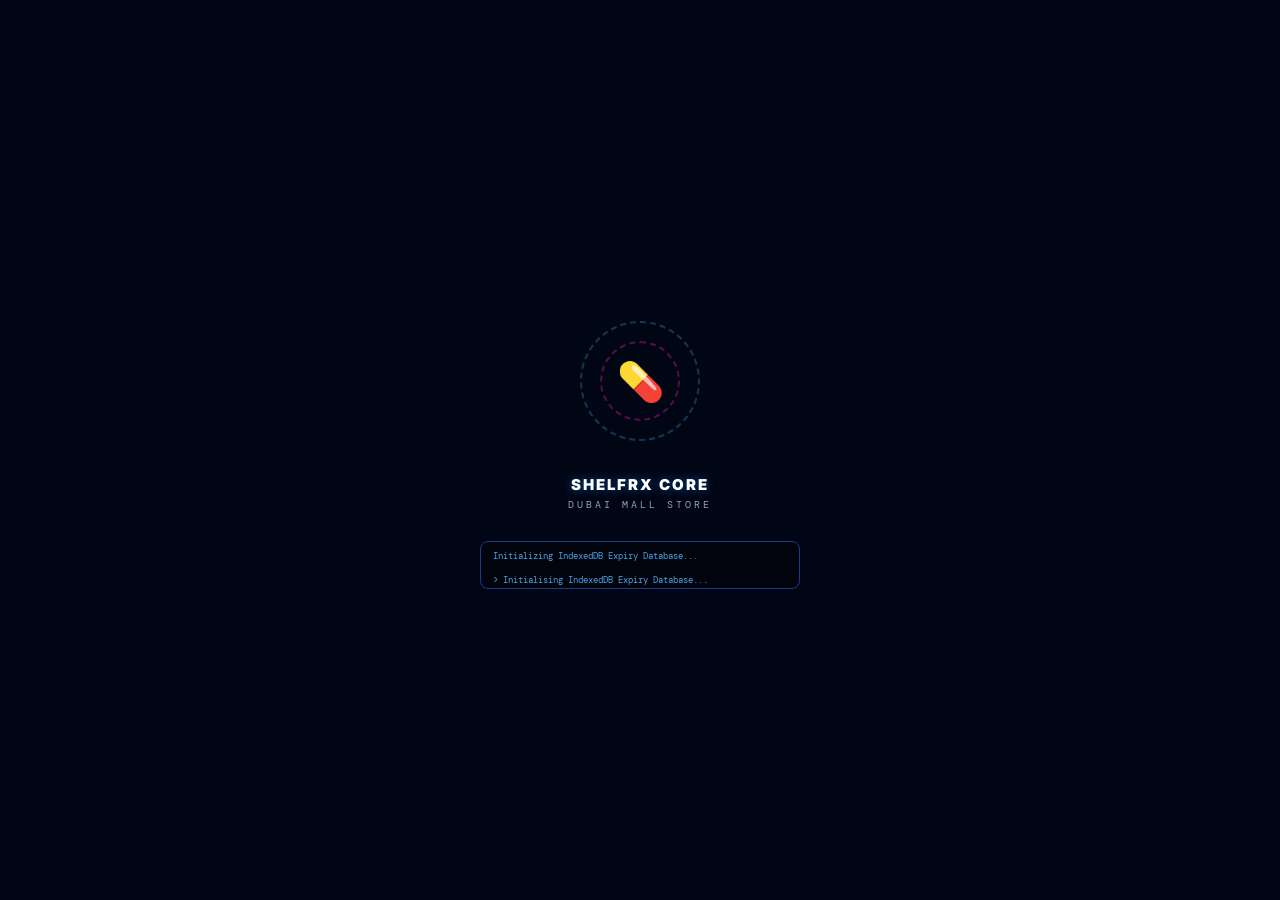
<file: index.html>
<!DOCTYPE html>
<html lang="en">
<head>
<meta charset="UTF-8">
<meta name="viewport" content="width=device-width,initial-scale=1,maximum-scale=1,user-scalable=no,viewport-fit=cover">
<title>ShelfRx Pro & MY Offline Tracker · DUBAI MALL STORE</title>
<meta name="apple-mobile-web-app-capable" content="yes">
<meta name="apple-mobile-web-app-status-bar-style" content="black-translucent">
<meta name="apple-mobile-web-app-title" content="DUBAI MALL STORE">
<meta name="theme-color" content="#00205B">
<style>
@import url('https://fonts.googleapis.com/css2?family=Inter:wght@400;500;600;700;800;900&family=DM+Mono:wght@400;500&display=swap');

:root {
  --my-navy: #00205B;
  --my-blue: #005EB8;
  --aura-pink: #D81B60;
  --aura-purple: #8E24AA;
  --bg: #020B1F;
  --bg2: #0A1633;
  --bg3: #112247;
  --card: #0D1E40;
  --card2: #162A52;
  --accent: #4BA3E3;
  --green: #22C55E;
  --red: #EF4444;
  --orange: #F59E0B;
  --purple: #A855F7;
  --text: #F1F5F9;
  --text2: #94A3B8;
  --text3: #64748B;
  --border: #1E3A8A;
  --wood: #C8933A;
  --wood-dark: #8B5E1A;
  --wood-light: #E8C07A;
  --shelf-bg: #F9F4EB;
  --safe-top: env(safe-area-inset-top, 20px);
  --safe-bottom: env(safe-area-inset-bottom, 18px);
}

* {
  box-sizing: border-box;
  margin: 0;
  padding: 0;
  -webkit-tap-highlight-color: transparent;
}

body {
  font-family: 'Inter', sans-serif;
  background: var(--bg);
  color: var(--text);
  min-height: 100vh;
  overflow-x: hidden;
  padding-bottom: calc(88px + var(--safe-bottom));
}

button, input, select, textarea {
  font-family: inherit;
}

/* CINEMATIC SPLASH LOADER */
#splashScreen {
  position: fixed;
  inset: 0;
  background: #010614;
  z-index: 1000;
  display: flex;
  flex-direction: column;
  align-items: center;
  justify-content: center;
  transition: opacity 0.5s ease, transform 0.5s ease;
}
#splashScreen.hide {
  opacity: 0;
  pointer-events: none;
  transform: scale(1.05);
}
.orbit-container {
  position: relative;
  width: 140px;
  height: 140px;
  display: flex;
  align-items: center;
  justify-content: center;
}
.orbit-ring {
  position: absolute;
  border: 2px dashed rgba(75, 163, 227, 0.3);
  border-radius: 50%;
  animation: rotateClockwise 8s linear infinite;
}
.ring-1 { width: 120px; height: 120px; }
.ring-2 { width: 80px; height: 80px; border-color: rgba(216, 27, 150, 0.4); animation-direction: reverse; }
.splash-pill {
  font-size: 38px;
  animation: pulseLogo 1.6s infinite ease-in-out;
  z-index: 10;
}
.splash-title {
  margin-top: 24px;
  font-size: 15px;
  font-weight: 900;
  letter-spacing: 2px;
  text-transform: uppercase;
  color: #fff;
  text-shadow: 0 0 10px rgba(0, 94, 184, 0.8);
}
.splash-author {
  font-size: 10px;
  color: var(--text2);
  margin-top: 4px;
  font-family: 'DM Mono', monospace;
  letter-spacing: 3px;
}
.splash-console {
  margin-top: 30px;
  width: 80%;
  max-width: 320px;
  height: 48px;
  background: rgba(0,0,0,0.4);
  border: 1px solid var(--border);
  border-radius: 8px;
  padding: 8px 12px;
  font-family: 'DM Mono', monospace;
  font-size: 9px;
  color: var(--accent);
  overflow-y: hidden;
  text-align: left;
}

@keyframes rotateClockwise {
  from { transform: rotate(0deg); }
  to { transform: rotate(360deg); }
}
@keyframes pulseLogo {
  0%, 100% { transform: scale(1); opacity: 0.9; }
  50% { transform: scale(1.12); opacity: 1; }
}

/* TOP BAR */
.topbar {
  position: sticky;
  top: 0;
  z-index: 200;
  padding: calc(var(--safe-top) + 12px) 18px 12px;
  background: rgba(2, 11, 31, 0.94);
  backdrop-filter: blur(18px);
  border-bottom: 1px solid var(--border);
  display: flex;
  justify-content: space-between;
  align-items: center;
}
.logo {
  font-size: 20px;
  font-weight: 900;
  letter-spacing: -0.3px;
}
.logo span {
  font-size: 11px;
  color: var(--accent);
  font-weight: 700;
}
.date {
  font-size: 11px;
  color: var(--text2);
  font-family: 'DM Mono', monospace;
  margin-top: 2px;
}
.topbar-right {
  display: flex;
  align-items: center;
  gap: 8px;
}
.badge-total-sku {
  background: linear-gradient(135deg, var(--my-blue), var(--accent));
  border: 1px solid rgba(255, 255, 255, 0.2);
  border-radius: 999px;
  padding: 6px 12px;
  font-size: 11px;
  font-weight: 900;
  color: #fff;
  cursor: pointer;
  display: flex;
  align-items: center;
  gap: 4px;
}

/* SCREENS */
.screen {
  display: none;
  animation: fadeSlide 0.22s ease-out;
}
.screen.active {
  display: block;
}
@keyframes fadeSlide {
  from { opacity: 0; transform: translateY(6px); }
  to { opacity: 1; transform: translateY(0); }
}

/* CORE WIDGETS & GRIDS */
.hero {
  background: linear-gradient(155deg, var(--my-navy), #00153B 58%, var(--bg));
  padding: 20px 18px;
  position: relative;
  overflow: hidden;
}
.hero-title {
  font-size: 32px;
  font-weight: 950;
  line-height: 1.05;
  letter-spacing: 0.5px;
  margin-top: 10px;
}
.hero-sub {
  font-size: 10px;
  letter-spacing: 1.5px;
  text-transform: uppercase;
  color: rgba(255, 255, 255, 0.55);
  margin-top: 6px;
}

/* HOURLY AGENDA ROW GRID */
.agenda-section-title {
  padding: 16px 18px 6px;
  font-size: 11px;
  font-weight: 950;
  text-transform: uppercase;
  letter-spacing: 1.5px;
  color: var(--text2);
}
.agenda-container {
  padding: 0 18px;
  margin-bottom: 16px;
}
.agenda-grid {
  display: grid;
  grid-template-columns: repeat(4, 1fr);
  gap: 6px;
}
.agenda-hour-btn {
  background: var(--card);
  border: 1.5px solid var(--border);
  border-radius: 12px;
  padding: 8px 4px;
  color: var(--text);
  font-size: 9px;
  font-weight: 800;
  text-align: center;
  cursor: pointer;
  transition: all 0.15s ease;
}
.agenda-hour-btn.logged {
  background: linear-gradient(135deg, rgba(75, 163, 227, 0.2), rgba(0, 94, 184, 0.4));
  border-color: var(--accent);
}
.agenda-hour-btn span {
  display: block;
  font-size: 11px;
  font-weight: 900;
  font-family: 'DM Mono', monospace;
  margin-bottom: 2px;
}

/* KPI CARD GRID */
.grid {
  display: grid;
  grid-template-columns: 1fr 1fr;
  gap: 11px;
  padding: 0 18px 16px;
}
.entry-card {
  background: var(--card);
  border: 1.5px solid var(--border);
  border-radius: 16px;
  padding: 12px;
  position: relative;
}
.entry-card label {
  font-size: 9px;
  font-weight: 950;
  letter-spacing: 1px;
  text-transform: uppercase;
  color: #fff;
  display: block;
  margin-bottom: 6px;
}
.entry-card input {
  width: 100%;
  background: rgba(255, 255, 255, 0.08);
  border: 1px solid rgba(255,255,255,0.12);
  border-radius: 10px;
  color: #fff;
  font-size: 18px;
  font-weight: 900;
  font-family: 'DM Mono', monospace;
  padding: 6px 8px;
  outline: none;
}
.calc-row2 {
  margin-top: 6px;
  display: flex;
  gap: 6px;
}
.eq-btn {
  border: none;
  background: rgba(255, 255, 255, 0.12);
  color: #fff;
  border-radius: 8px;
  font-size: 10px;
  font-weight: 950;
  padding: 5px 8px;
  cursor: pointer;
}
.calc-field {
  font-size: 10px;
  color: var(--accent);
  margin-top: 6px;
  font-family: 'DM Mono', monospace;
  font-weight: 700;
}
.calc-history-list {
  font-size: 8px;
  color: var(--text2);
  margin-top: 4px;
}

/* PLANNER (PLANNERRRR) STYLES */
.rack-tab-bar {
  background: var(--bg2);
  padding: 10px 18px;
  display: flex;
  gap: 6px;
  overflow-x: auto;
  border-bottom: 1px solid var(--border);
}
.rack-tab-bar::-webkit-scrollbar { display: none; }
.rtab {
  flex-shrink: 0;
  padding: 6px 14px;
  border-radius: 20px;
  border: 1.5px solid var(--border);
  background: var(--card);
  font-size: 10px;
  font-weight: 800;
  color: var(--text2);
  cursor: pointer;
}
.rtab.active {
  background: var(--my-blue);
  color: #fff;
  border-color: var(--accent);
}
.rtab.exp {
  border-color: var(--red);
  color: var(--red);
}

.rack-wrapper {
  padding: 14px 18px 40px;
}
.rack-header {
  display: flex;
  align-items: center;
  gap: 8px;
  margin-bottom: 12px;
}
.rack-chip {
  font-size: 9px;
  padding: 3px 8px;
  border-radius: 20px;
  font-weight: 800;
  background: var(--bg3);
  color: var(--accent);
}

.shelf-unit {
  background: var(--shelf-bg);
  border-radius: 8px;
  overflow: hidden;
  border: 2px solid #D4B896;
  margin-bottom: 16px;
  box-shadow: 0 4px 12px rgba(0, 0, 0, 0.3);
}
.shelf-unit.ne { border-color: var(--red); }
.shelf-unit.s-low { border-color: var(--orange); }
.shelf-unit.s-out { border-color: var(--red); }

.wood-top {
  height: 8px;
  background: linear-gradient(180deg, #E8C47A 0%, #C8933A 50%, #A0700A 100%);
  border-bottom: 1px solid #7A5000;
}

.shelf-face {
  display: flex;
  align-items: flex-end;
  min-height: 84px;
  padding: 6px;
  gap: 4px;
  background: linear-gradient(180deg, #FFF8EE 0%, #F5ECD6 70%, #E8DCC8 100%);
  overflow-x: auto;
}
.shelf-face::-webkit-scrollbar { height: 4px; }
.shelf-face::-webkit-scrollbar-thumb { background: rgba(0,0,0,0.15); border-radius: 2px; }

.prod-bottle {
  flex-shrink: 0;
  display: flex;
  flex-direction: column;
  align-items: center;
  position: relative;
  width: 44px;
}
.prod-bottle-img {
  width: 40px;
  height: 56px;
  border-radius: 4px;
  overflow: hidden;
  display: flex;
  align-items: center;
  justify-content: center;
  border: 1px solid rgba(0,0,0,0.12);
  box-shadow: 1px 1px 4px rgba(0,0,0,0.25);
  position: relative;
  background: #fff;
  cursor: pointer;
}
.prod-bottle-img.out { filter: grayscale(1); opacity: 0.35; }
.prod-bottle-img.ne-border { border: 2.5px solid var(--red); box-shadow: 0 0 6px rgba(220, 38, 38, 0.6); }

.pos-badge {
  position: absolute;
  top: 2px;
  left: 2px;
  background: var(--my-navy);
  color: #fff;
  font-size: 8px;
  font-weight: 800;
  width: 14px;
  height: 14px;
  border-radius: 50%;
  display: flex;
  align-items: center;
  justify-content: center;
  font-family: 'DM Mono', monospace;
}
.exp-dot {
  position: absolute;
  top: 2px;
  right: 2px;
  width: 8px;
  height: 8px;
  background: var(--red);
  border-radius: 50%;
  border: 1px solid #fff;
}

.prod-bottle-shadow {
  height: 4px;
  width: 38px;
  background: radial-gradient(ellipse at 50% 0%, rgba(0,0,0,0.25) 0%, transparent 100%);
  margin-bottom: 2px;
}
.prod-bottle-label {
  font-size: 7px;
  font-weight: 700;
  max-width: 42px;
  text-align: center;
  white-space: nowrap;
  overflow: hidden;
  text-overflow: ellipsis;
  color: #5a4020;
}
.prod-bottle-stock {
  font-size: 8px;
  font-family: 'DM Mono', monospace;
  font-weight: 800;
}
.sok { color: var(--green); }
.slow { color: var(--orange); }
.sout { color: var(--red); }

.wood-bottom {
  height: 10px;
  background: linear-gradient(180deg, #C8933A 0%, #8B5E1A 60%, #6B4010 100%);
  border-top: 1px solid rgba(255,255,255,0.2);
  box-shadow: 0 2px 5px rgba(0,0,0,0.4);
}

.shelf-hdr {
  display: flex;
  align-items: center;
  justify-content: space-between;
  padding: 6px 10px;
  background: rgba(255,255,255,0.9);
  border-bottom: 1px dashed rgba(0,0,0,0.12);
  cursor: pointer;
}
.shelf-code-badge {
  font-family: 'DM Mono', monospace;
  font-size: 11px;
  font-weight: 700;
  color: var(--my-navy);
  background: #EEF2FF;
  padding: 2px 6px;
  border-radius: 4px;
}
.shelf-type {
  font-size: 9px;
  color: var(--muted);
}
.shelf-hdr-right {
  display: flex;
  align-items: center;
  gap: 6px;
  margin-left: auto;
  color: #000;
}

.shelf-detail {
  display: none;
  background: var(--white);
  border-top: 1px solid var(--border);
  color: #000;
}
.shelf-detail.open { display: block; }
.shelf-photo-row {
  height: 64px;
  background: linear-gradient(135deg, #EEF2FF, #E0F7F7);
  display: flex;
  align-items: center;
  justify-content: center;
  position: relative;
  overflow: hidden;
  cursor: pointer;
}
.shelf-photo-row img { width: 100%; height: 100%; object-fit: cover; }
.ph-lbl {
  position: absolute; right: 8px; bottom: 6px;
  background: rgba(255,255,255,0.9);
  color: var(--my-navy); font-size: 9px; font-weight: 700;
  padding: 2px 6px; border-radius: 4px;
}

.shelf-prod-list { padding: 8px; background: #fff; }
.prod-row {
  display: flex;
  align-items: flex-start;
  gap: 8px;
  padding: 8px 0;
  border-bottom: 1px solid var(--border);
}
.prod-row:last-child { border-bottom: none; }
.prow-img {
  width: 40px; height: 40px; border-radius: 6px;
  background: #F0F2F8; display: flex; align-items: center; justify-content: center;
  border: 1px solid var(--border); overflow: hidden;
}
.prow-img img { width: 100%; height: 100%; object-fit: contain; }
.prow-body { flex: 1; min-width: 0; color: #000; }
.prow-name { font-size: 11px; font-weight: 700; line-height: 1.25; margin-bottom: 2px; }
.prow-bc { font-size: 8px; color: var(--muted); font-family: 'DM Mono', monospace; }
.prow-actions { display: flex; gap: 4px; margin-top: 4px; }
.ibtn {
  padding: 3px 6px; border-radius: 4px; background: #EEF2FF;
  border: none; cursor: pointer; color: var(--my-blue); font-size: 9px; font-weight: 700;
}
.prow-right { display: flex; flex-direction: column; align-items: flex-end; gap: 4px; }
.stock-ctrl { display: flex; align-items: center; gap: 4px; }
.sbtn {
  width: 22px; height: 22px; border-radius: 50%;
  background: #EEF2FF; border: 1px solid var(--border);
  font-size: 12px; cursor: pointer; display: flex; align-items: center; justify-content: center;
  color: #000;
}
.snum { font-family: 'DM Mono', monospace; font-size: 12px; font-weight: 700; min-width: 16px; text-align: center; }

/* TIME CLOCK (MY SHIFT) */
.shift-today-card {
  background: linear-gradient(135deg, var(--my-blue), #0D1E40);
  border: 1.5px solid var(--border);
  border-radius: 18px;
  padding: 16px;
  margin: 16px 18px;
}
.shift-time-tick {
  font-size: 28px;
  font-family: 'DM Mono', monospace;
  font-weight: 900;
  letter-spacing: 0.5px;
  color: #fff;
  margin: 6px 0;
}
.clock-btn-row {
  display: flex;
  gap: 8px;
  margin-top: 12px;
}
.clock-btn {
  flex: 1;
  border: none;
  border-radius: 10px;
  padding: 10px;
  font-size: 11px;
  font-weight: 900;
  cursor: pointer;
  color: #fff;
  text-transform: uppercase;
}
.clock-btn.in { background: var(--green); }
.clock-btn.out { background: var(--red); }
.clock-btn.break { background: var(--orange); }

.shift-log-table {
  margin: 12px 18px;
  background: var(--card);
  border: 1px solid var(--border);
  border-radius: 16px;
  overflow: hidden;
}
.shift-log-header {
  padding: 12px;
  background: var(--bg3);
  border-bottom: 1px solid var(--border);
  font-size: 11px;
  font-weight: 900;
  text-transform: uppercase;
}
.shift-log-row {
  display: flex;
  justify-content: space-between;
  padding: 10px 12px;
  border-bottom: 1px solid rgba(30, 58, 138, 0.4);
  font-size: 11px;
}
.shift-log-row:last-child { border-bottom: none; }
.shift-log-date { font-weight: 700; }
.shift-log-times { font-family: 'DM Mono', monospace; color: var(--text2); }
.shift-log-hrs { font-weight: 800; color: var(--accent); }

/* DATA LOGGER */
.telemetry-card {
  margin: 16px 18px;
  background: var(--card);
  border: 1.5px solid var(--border);
  border-radius: 16px;
  padding: 16px;
}
.telemetry-header {
  display: flex;
  justify-content: space-between;
  align-items: center;
  margin-bottom: 12px;
}
.fridge-temp-display {
  font-size: 38px;
  font-family: 'DM Mono', monospace;
  font-weight: 900;
  color: var(--green);
  text-align: center;
  margin: 14px 0;
}
.fridge-status-badge {
  display: inline-block;
  padding: 4px 10px;
  border-radius: 20px;
  font-size: 10px;
  font-weight: 900;
  background: rgba(34, 197, 94, 0.15);
  color: var(--green);
}

/* EXCEL-STYLE GS1 SCANNER */
.grid-workspace {
  width: 100%;
  overflow: auto;
  background: #fff;
  border: 1px solid #cbd5e1;
  border-radius: 12px;
  max-height: 48vh;
}
table.excel-sheet {
  width: 100%;
  border-collapse: collapse;
  table-layout: fixed;
  min-width: 900px;
  color: #334155;
}
table.excel-sheet th {
  background: #f8fafc;
  border-right: 1px solid #cbd5e1;
  border-bottom: 2px solid #cbd5e1;
  padding: 8px;
  font-weight: 800;
  color: #475569;
  text-align: left;
  font-size: 11px;
  position: sticky;
  top: 0;
  z-index: 10;
}
table.excel-sheet th.row-index-col {
  width: 40px;
  text-align: center;
  background: #e2e8f0;
}
table.excel-sheet td {
  border-right: 1px solid #cbd5e1;
  border-bottom: 1px solid #cbd5e1;
  padding: 6px 8px;
  white-space: nowrap;
  overflow: hidden;
  text-overflow: ellipsis;
  height: 32px;
  font-size: 12px;
}
table.excel-sheet td.row-index {
  background: #f8fafc;
  text-align: center;
  font-weight: 800;
  color: #64748b;
  border-right: 2px solid #cbd5e1;
}

/* LABELS & DIALOGS */
.bottom-nav {
  position: fixed;
  left: 0;
  right: 0;
  bottom: 0;
  background: rgba(2, 11, 31, 0.97);
  backdrop-filter: blur(18px);
  border-top: 1px solid var(--border);
  display: flex;
  padding: 8px 0 calc(8px + var(--safe-bottom));
  z-index: 150;
}
.nav {
  flex: 1;
  background: none;
  border: none;
  color: var(--text3);
  font-size: 9px;
  font-weight: 800;
  text-align: center;
  cursor: pointer;
}
.nav.active { color: var(--accent); }
.nav i {
  font-style: normal;
  font-size: 20px;
  display: block;
  margin-bottom: 2px;
}

/* INTERACTIVE DIALOG MODALS */
.mbk {
  display: none;
  position: fixed;
  inset: 0;
  background: rgba(0,0,0,0.52);
  z-index: 300;
  align-items: flex-end;
}
.mbk.open { display: flex; }
.modal {
  background: var(--white);
  border-radius: 16px 16px 0 0;
  width: 100%;
  max-height: 90vh;
  overflow-y: auto;
  padding: 16px;
  color: #000;
}
.modal h3 {
  font-size: 14px;
  font-weight: 900;
  margin-bottom: 12px;
}
.fl {
  font-size: 9px;
  font-weight: 700;
  color: var(--muted);
  text-transform: uppercase;
  margin-bottom: 4px;
  display: block;
}
.fi {
  width: 100%;
  padding: 8px 10px;
  border: 1.5px solid var(--border);
  border-radius: 8px;
  font-size: 12px;
  color: var(--ink);
  background: var(--white);
  outline: none;
  margin-bottom: 10px;
}

/* REAL-TIME PREVIEW TICKET (SHELF TALKER) */
.ticket-preview-box {
  border: 2px dashed var(--my-blue);
  background: #FFFBEB;
  border-radius: 10px;
  padding: 12px;
  margin: 10px 0;
  color: #000;
  text-align: left;
}
.ticket-promo-header {
  background: var(--red);
  color: #fff;
  font-size: 10px;
  font-weight: 900;
  text-align: center;
  padding: 2px;
  margin-bottom: 6px;
  text-transform: uppercase;
}
.ticket-title { font-size: 12px; font-weight: 800; margin-bottom: 4px; }
.ticket-price-row { display: flex; justify-content: space-between; align-items: flex-end; margin-top: 6px; }
.ticket-price { font-size: 20px; font-weight: 900; font-family: 'DM Mono', monospace; color: var(--my-navy); }
.ticket-barcode-mock { height: 16px; background: #000; margin-top: 6px; }

/* TOAST */
.toast {
  position: fixed;
  left: 50%;
  bottom: calc(100px + var(--safe-bottom));
  transform: translateX(-50%);
  background: rgba(13, 30, 64, 0.96);
  color: #fff;
  border: 1px solid var(--accent);
  border-radius: 10px;
  padding: 10px 18px;
  font-size: 11px;
  font-weight: 800;
  z-index: 500;
  box-shadow: 0 8px 24px rgba(0,0,0,0.5);
}

</style>
</head>
<body>

<!-- CINEMATIC LOADING WELCOME SPLASH -->
<div id="splashScreen">
  <div class="orbit-container">
    <div class="orbit-ring ring-1"></div>
    <div class="orbit-ring ring-2"></div>
    <div class="splash-pill">💊</div>
  </div>
  <div class="splash-title">ShelfRx Core</div>
  <div class="splash-author">DUBAI MALL STORE</div>
  <div class="splash-console" id="consoleLogs">
    Initializing IndexedDB Expiry Database...<br>
  </div>
</div>

<!-- TOP BAR -->
<div class="topbar">
  <div>
    <div class="logo">ShelfRx <span>Pro</span></div>
    <div class="date" id="dateText">DUBAI MALL STORE</div>
  </div>
  <div class="topbar-right">
    <div class="badge-total-sku" onclick="openStockAuditDashboard()">
      <span>📦</span> <span id="badgeSkuText">122 / 840</span>
    </div>
  </div>
</div>

<div class="toast" id="toast" style="display:none">Saved</div>

<!-- SCREEN 1: MENU / KPI TRACKS (FIRST OPENING SCREEN) -->
<section class="screen active" id="screen-menu">
  <div class="hero">
    <div class="hero-title">MY KPI Tracks</div>
    <div class="hero-sub">DUBAI MALL STORE · Daily Targets</div>
  </div>

  <div class="agenda-section-title">⏱️ Daily Hourly Agenda Buttons</div>
  <div class="agenda-container">
    <div class="agenda-grid" id="agendaGrid">
      <!-- 24 hourly buttons filled via JavaScript -->
    </div>
  </div>

  <div class="agenda-section-title">📊 Dynamic KPI Integrator</div>
  <div class="grid" id="kpiInputGrid">
    <!-- Calculator KPI input cards filled via JavaScript -->
  </div>
</section>

<!-- SCREEN 2: PLANNERRRR (RACK LEVEL MANAGEMENT) -->
<section class="screen" id="screen-planner">
  <div class="rack-tab-bar" id="rackTabs"></div>
  <div class="rack-wrapper" id="rackWrap"></div>
</section>

<!-- SCREEN 3: MY SHIFT & RTA -->
<section class="screen" id="screen-shift">
  <div class="shift-today-card">
    <div class="fl" style="color:rgba(255,255,255,0.7)">Today Shift ★ Vysakh</div>
    <div class="shift-time-tick" id="liveTimeClock">00:00:00</div>
    <div id="vysakhShiftStatus" style="font-size:12px; font-weight:700">Scheduled: 1-10 PM (DUBAI MALL STORE Roster)</div>
    <div class="clock-btn-row">
      <button class="clock-btn in" onclick="punchShift('In')">Clock In</button>
      <button class="clock-btn break" onclick="punchShift('Break')">Break</button>
      <button class="clock-btn out" onclick="punchShift('Out')">Clock Out</button>
    </div>
  </div>

  <div class="agenda-section-title">📅 Week-Round Punch Logs</div>
  <div class="shift-log-table" id="shiftPunchTable">
    <!-- Log rows filled dynamically -->
  </div>
</section>

<!-- SCREEN 4: DATA LOGGER & ORDER REPLENISHMENT -->
<section class="screen" id="screen-logger">
  <div class="telemetry-card">
    <div class="telemetry-header">
      <div class="fl">DATA LOGGER - Clinical fridge</div>
      <div class="fridge-status-badge">Safe range: 2.0°C - 8.0°C</div>
    </div>
    <div class="fridge-temp-display" id="fridgeTemp">4.2 °C</div>
    <div style="display:flex; gap:6px;">
      <button class="ibtn" style="flex:1; padding:8px;" onclick="simulateFridgeExcursion()">Trigger Spike Alert</button>
      <button class="ibtn" style="flex:1; padding:8px;" onclick="resetFridgeExcursion()">Reset Excursion</button>
    </div>
  </div>

  <div class="agenda-section-title">📝 Consolidated Weekly Orders</div>
  <div style="padding:0 18px 12px;">
    <div id="orderFormContainer" style="background:var(--card); border:1px solid var(--border); border-radius:16px; padding:12px;">
      <!-- Order items table filled dynamically -->
    </div>
    <button class="clock-btn in" style="width:100%; margin-top:12px; background:linear-gradient(135deg, var(--green), #107c41);" onclick="exportOrderCSV()">Export Order Spreadsheet (CSV)</button>
  </div>
</section>

<!-- SCREEN 5: GS1 OFFLINE EXCEL WORKSPACE -->
<section class="screen" id="screen-scan">
  <div style="padding:14px 18px 8px;">
    <div class="fl" style="color:var(--accent)">Offline Excel Ledger Workspace</div>
    <div style="display:flex; gap:6px; margin:8px 0;">
      <input class="fi" style="margin-bottom:0;" id="manualScanInput" placeholder="Enter manual GS1 string...">
      <button class="ibtn" style="padding:0 14px;" onclick="parseManualGS1()">Add Raw</button>
    </div>
    <div class="grid-workspace">
      <table class="excel-sheet">
        <thead>
          <tr>
            <th class="row-index-col">#</th>
            <th style="width:140px;">BARCODE</th>
            <th style="width:220px;">GS1 STRING</th>
            <th style="width:160px;">PRODUCT NAME</th>
            <th style="width:110px;">EXPIRY</th>
            <th style="width:90px;">BATCH</th>
            <th style="width:70px; text-align:right;">QTY</th>
          </tr>
        </thead>
        <tbody id="excelRows">
          <!-- Spreadsheet entries filled dynamically -->
        </tbody>
      </table>
    </div>
    <button class="clock-btn out" style="width:100%; margin-top:10px; background:var(--aura-purple);" onclick="clearExcelRows()">Clear Excel Grid</button>
  </div>
</section>

<!-- SCREEN 6: SYSTEM CONTROL & ROSTER OCR -->
<section class="screen" id="screen-more">
  <div style="padding:16px 18px;">
    <div class="fl">DUBAI MALL STORE Roster JPEG Parser</div>
    <div style="background:var(--card); border:1px solid var(--border); border-radius:16px; padding:14px; margin-bottom:14px;">
      <div style="font-size:11px; margin-bottom:8px; color:var(--text2)">
        Sourced image: <b>1c666aa2-25ae-4483-8494-ca2a9bef889b.jpg</b> (Week 28, Fri 3-Jul-26 to Thu 9-Jul-26).
      </div>
      <button class="clock-btn in" style="background:var(--purple);" onclick="extractRosterWeek28()">Trigger Week 28 OCR Parse</button>
      <div id="rosterOcrFeedback" style="font-size:11px; margin-top:8px; font-family:'DM Mono', monospace; color:var(--accent);">
        Click button to read digital rota matrix...
      </div>
    </div>

    <div class="fl">Global Configuration</div>
    <div style="background:var(--card); border:1px solid var(--border); border-radius:16px; padding:12px;">
      <div style="margin-bottom:10px;">
        <label class="fl">Store Code Location</label>
        <input class="fi" id="cfgStore" value="DUBAI MALL STORE" style="background:var(--bg3); border-color:var(--border); color:#fff;">
      </div>
      <div style="margin-bottom:10px;">
        <label class="fl">Target Register Goal (AED)</label>
        <input class="fi" id="cfgTarget" type="number" value="25000" style="background:var(--bg3); border-color:var(--border); color:#fff;">
      </div>
      <button class="clock-btn in" onclick="saveGlobalConfig()">Save Settings</button>
    </div>
  </div>
</section>

<!-- SYSTEM NAVIGATION BAR -->
<nav class="bottom-nav">
  <button class="nav active" id="nav-menu" onclick="switchNavTab('menu')"><i>📊</i>KPI Grid</button>
  <button class="nav" id="nav-planner" onclick="switchNavTab('planner')"><i>🪵</i>Plannerrrr</button>
  <button class="nav" id="nav-shift" onclick="switchNavTab('shift')"><i>★</i>My Shift</button>
  <button class="nav" id="nav-logger" onclick="switchNavTab('logger')"><i>📝</i>Logger</button>
  <button class="nav" id="nav-scan" onclick="switchNavTab('scan')"><i>📷</i>Excel</button>
  <button class="nav" id="nav-more" onclick="switchNavTab('more')"><i>⚙️</i>Control</button>
</nav>

<!-- STOCK AUDIT DASHBOARD POPUP (TOTAL SKU WIDGET CLICK) -->
<div class="mbk" id="modalStockAudit" onclick="closeModal('modalStockAudit')">
  <div class="modal" onclick="event.stopPropagation()">
    <div class="mhandle"></div>
    <h3>📋 SKU / Stock Preservation Audit</h3>
    <div style="display:flex; justify-content:space-between; margin-bottom:12px; font-size:11px;">
      <div>Active SKUs: <b id="auditActiveCount">0</b></div>
      <div>Stock Preservation Index: <b style="color:var(--green)">94.2%</b></div>
    </div>

    <div class="fl">Urgent Stock replenishment Required</div>
    <div style="max-height:220px; overflow-y:auto; border:1px solid var(--border); border-radius:8px; margin-bottom:12px; background:#fafafa; padding:8px;" id="auditOutList">
      <!-- Out of stock list filled via JS -->
    </div>
    <button class="btn-s" onclick="closeModal('modalStockAudit')">Dismiss</button>
  </div>
</div>

<!-- DAILY HOURLY AGENDA OVERRIDE FORM MODAL -->
<div class="mbk" id="modalHourlyAgenda" onclick="closeModal('modalHourlyAgenda')">
  <div class="modal" onclick="event.stopPropagation()">
    <div class="mhandle"></div>
    <h3 id="agendaModalHourHeader">Daily Task Events Agenda - 09:00 AM</h3>
    <input type="hidden" id="agendaModalHourVal">
    <div class="fg">
      <label class="fl">Hourly Goal Tasks / Events</label>
      <input class="fi" id="agendaHourGoal" placeholder="Log events / staff assignments...">
    </div>
    <div class="frow">
      <div class="fg"><label class="fl">Cumulative Sales</label><input class="fi" type="number" id="agendaHourSales" placeholder="AED"></div>
      <div class="fg"><label class="fl">ATV</label><input class="fi" type="number" id="agendaHourAtv" placeholder="AED"></div>
    </div>
    <div class="frow">
      <div class="fg"><label class="fl">Conversion %</label><input class="fi" type="number" id="agendaHourConv" placeholder="%"></div>
      <div class="fg"><label class="fl">No7 Focus (pcs)</label><input class="fi" type="number" id="agendaHourNo7" placeholder="pcs"></div>
    </div>
    <div class="fg">
      <label class="fl">Aura linkage</label>
      <input class="fi" id="agendaHourAura" placeholder="Links achieved...">
    </div>
    <button class="btn-p" onclick="saveHourlyAgendaItem()">Update Hour Record</button>
    <button class="btn-s" onclick="closeModal('modalHourlyAgenda')">Cancel</button>
  </div>
</div>

<!-- PRODUCT LABEL PRINTER OVERLAY MODAL -->
<div class="mbk" id="modalLabelCreator" onclick="closeModal('modalLabelCreator')">
  <div class="modal" onclick="event.stopPropagation()">
    <div class="mhandle"></div>
    <h3>🏷️ Shelf Talker price tag Generator</h3>
    <input type="hidden" id="lblProductId">

    <div class="fg">
      <label class="fl">Promo Template style</label>
      <select class="fi" id="lblPromoTemplate" onchange="refreshLabelPreview()">
        <option value="none">Standard Pricing Template</option>
        <option value="save">SPECIAL OFFER / REDUCED</option>
        <option value="new">NEW PRODUCT ARRIVAL</option>
        <option value="boots">DUBAI MALL STORE VALUE CHOICE</option>
      </select>
    </div>

    <div class="frow">
      <div class="fg"><label class="fl">Regular Price (AED)</label><input class="fi" type="number" id="lblRegularPrice" oninput="refreshLabelPreview()"></div>
      <div class="fg"><label class="fl">Promo Price (AED)</label><input class="fi" type="number" id="lblPromoPrice" oninput="refreshLabelPreview()"></div>
    </div>

    <div class="fl">Interactive Ticket Preview</div>
    <div class="ticket-preview-box" id="ticketPreview">
      <div class="ticket-promo-header" id="ticketPromoHeader">Special Offer</div>
      <div class="ticket-title" id="ticketProductName">PRO COLLAGENIUM 14X25ML</div>
      <div class="ticket-price-row">
        <div>Regular Price: <span style="text-decoration:line-through;" id="ticketRegPrice">AED 0</span></div>
        <div class="ticket-price" id="ticketFinalPrice">AED 0</div>
      </div>
      <div class="ticket-barcode-mock"></div>
    </div>

    <button class="btn-p" onclick="dispatchPrintJob()">Dispatch Print Job to DUBAI MALL STORE Printer</button>
    <button class="btn-s" onclick="closeModal('modalLabelCreator')">Cancel</button>
  </div>
</div>

<script>
// EXCEL SCANNER DATA MODEL
let excelGridData = [
  { barcode: "00300020105557", gs1: "01003000201055571727031310BATCH1A", name: "TELFAST 180MG TABLETS 15S", expiry: "2027-03-13", batch: "BATCH1A", qty: 2 },
  { barcode: "03499320010863", gs1: "01034993200108631726090510BATCH2B", name: "FUCIDIN CREAM 15GM", expiry: "2026-09-05", batch: "BATCH2B", qty: 4 },
  { barcode: "04015630066599", gs1: "01040156300665991728111210BATCH3C", name: "ENTEROGERMINA 2 BILLION", expiry: "2028-11-12", batch: "BATCH3C", qty: 3 }
];

// PRELOADED PLANOGRAMS RACKS
const SECTIONS = [
  { name: 'Collagen & Skin Brightening', color: '#E11D48', bg: '#FFF1F2', racks: [1, 2] },
  { name: "Women's / Skin, Hair & Nails", color: '#7C3AED', bg: '#F5F3FF', racks: [3, 4] },
  { name: 'Immunity / Multivitamins', color: '#059669', bg: '#ECFDF5', racks: [5, 6] },
  { name: 'Heart Health / Omega / Joint Care', color: '#0B3D91', bg: '#EEF2FF', racks: [7, 8] },
  { name: 'Weight Loss / Sleep / Calcium & Mg', color: '#D97706', bg: '#FFFBEB', racks: [9, 10, 11, 12] }
];

const PLANOGRAM_BASE = [
  { id: 'p001', name: 'PRO COLLAGENIUM 14X25ML', barcode: '16185019867', alshaya: 'WOBOWOM01986', rack: 1, shelf: 1, notch: '33', shelfType: '12" Wooden', facing: 2, stock: 8, price: 145 },
  { id: 'p002', name: 'SKINAGE COLLAGEN PRESTIGE', barcode: '7629999061590', alshaya: 'B2BOB29039117', rack: 1, shelf: 1, notch: '33', shelfType: '12" Wooden', facing: 2, stock: 4, price: 210 },
  { id: 'p003', name: 'NEOCELL SUPER COLLAGEN 7OZ', barcode: '16185132955', alshaya: '342714922', rack: 1, shelf: 1, notch: '33', shelfType: '12" Wooden', facing: 2, stock: 3, price: 185 },
  { id: 'p004', name: 'NEOCELL COLLAGEN PEPTIDES 198G', barcode: '220212282', alshaya: '3859892980627', rack: 1, shelf: 1, notch: '33', shelfType: '12" Wooden', facing: 2, stock: 0, price: 190 },
  { id: 'p005', name: 'SWEDISH NATURA FISH 300GM', barcode: '6285078000150', alshaya: 'B2BOB28000150', rack: 1, shelf: 1, notch: '33', shelfType: '12" Wooden', facing: 1, stock: 6, price: 120 },
  { id: 'p006', name: 'SAKAI COLLAGEN COMPLETE 332G', barcode: '5903260902822', alshaya: 'Y1BOY10902822', rack: 1, shelf: 2, notch: '19', shelfType: '12" Wooden', facing: 1, stock: 6, price: 115 },
  { id: 'p007', name: 'SKINAGE COLLAGEN TRI 500ML', barcode: '130252241', alshaya: '129826893', rack: 1, shelf: 2, notch: '19', shelfType: '12" Wooden', facing: 2, stock: 7, price: 160 },
  { id: 'p008', name: 'LA BELLE COLLAGEN 15 BOTTLES', barcode: '7350122360685', alshaya: '7301337278319', rack: 1, shelf: 2, notch: '19', shelfType: '12" Wooden', facing: 1, stock: 18, price: 295 },
  { id: 'p009', name: 'COLLAGEN BEAUTY SHOTS 12S', barcode: '868573000182', alshaya: 'B2BOB273000182', rack: 1, shelf: 3, notch: '13', shelfType: '12" Wooden', facing: 1, stock: 10, price: 85 },
  { id: 'p010', name: 'SWEDISH MARINE COLLAGEN 20S', barcode: '5019781022700', alshaya: '220233096', rack: 1, shelf: 3, notch: '13', shelfType: '12" Wooden', facing: 1, stock: 12, price: 140 },
  { id: 'p011', name: 'SWEDISH NATURA LIQUID 500ML', barcode: '129962664', alshaya: '129816897', rack: 1, shelf: 3, notch: '13', shelfType: '12" Wooden', facing: 1, stock: 12, price: 135 },
  { id: 'p012', name: 'PHARMAXXI BEAUTY COLLAGEN', barcode: '161851299000', alshaya: '', rack: 1, shelf: 4, notch: '26', shelfType: '15" Wooden', facing: 2, stock: 6, price: 175 },
  { id: 'p013', name: 'HEALTH AID NURIDEEN PLUS 60S', barcode: '7301337323422', alshaya: '333920279', rack: 1, shelf: 4, notch: '26', shelfType: '15" Wooden', facing: 1, stock: 6, price: 155 },
  { id: 'p014', name: 'NEOCELL POMEGRANATE LIQ 473ML', barcode: '8423245105248', alshaya: '333464221', rack: 1, shelf: 4, notch: '26', shelfType: '15" Wooden', facing: 1, stock: 6, price: 125 },
  { id: 'p015', name: 'PURE GOLD COLLAGEN 10X50ML', barcode: '3858893381112', alshaya: 'B2BOB2259570001', rack: 1, shelf: 5, notch: '7', shelfType: '15" Wooden', facing: 2, stock: 2, price: 240 },
  { id: 'p016', name: 'PURE GOLD COLLAGEN FORTE', barcode: '220227618', alshaya: '339999551', rack: 1, shelf: 5, notch: '7', shelfType: '15" Wooden', facing: 1, stock: 1, price: 275 },
  { id: 'p017', name: 'SWEDISH RETINOL AMPOULES 15S', barcode: '5060259570015', alshaya: '5060259570179', rack: 1, shelf: 5, notch: '7', shelfType: '15" Wooden', facing: 1, stock: 3, price: 195 }
];

const PRELOADED_ROSTER_MOCK = {
  nadiya: ["NIGHT OFF", "6-3PM", "1-10 PM", "9-6PM", "6-3PM", "10-6AM (Night)", "10-6AM (Night)"],
  aditya: ["10-6AM (Night)", "10-6AM (Night)", "NIGHT OFF", "1-10 PM", "1-10 PM", "1-10 PM", "1-10 PM"],
  nitheesh: ["AL", "AL", "AL", "AL", "AL", "6-3PM", "6-3PM"],
  vysakh: ["1-10 PM", "1-10 PM", "10-6AM (Night)", "10-6AM (Night)", "NIGHT OFF", "1-10 PM", "TLR(15.06)"],
  saravanan: ["6-3PM(+1)", "9-3PM(-1.5)", "6-3PM(+1)", "6-3PM", "10-6AM (Night)", "HO/SM MEET @9AM", "DO"]
};

// INITIALISE LOCAL STORAGE STATE OR DEFAULTS
let PLANOGRAM = [...PLANOGRAM_BASE];
let S = {
  photos: {},
  openShelves: {},
  stockOverrides: {},
  extras: {},
  prodImgs: {},
  customProds: [],
  hourlyAgenda: {},
  kpiCalcData: {
    "totalSales": { formula: "25+26+270+100", sum: 421 },
    "transactions": { formula: "12+44", sum: 56 },
    "no7sales": { formula: "100+40", sum: 140 },
    "aurasales": { formula: "2+5", sum: 7 }
  },
  shiftPunches: [
    { date: "2026-07-17", start: "01:00 PM", end: "10:00 PM", total: 9, status: "Normal" },
    { date: "2026-07-18", start: "01:00 PM", end: "10:00 PM", total: 9, status: "Normal" }
  ],
  fridgeExcursionAlert: false,
  globalConfig: {
    storeName: "DUBAI MALL STORE",
    targetGoal: 25000
  }
};

let currentRack = 1;
const SPR = 6;
let timeTickerInterval = null;

// RUN ON LOAD
window.onload = function() {
  loadIndexedState();
  initializeConsoleLogs();
};

function loadIndexedState() {
  try {
    const raw = localStorage.getItem('shelfrx_consolidated_state');
    if (raw) {
      const parsed = JSON.parse(raw);
      S = Object.assign(S, parsed);
    }
  } catch (e) {
    console.error("Local storage load failed. Using fallback states.");
  }
}

function saveIndexedState() {
  try {
    localStorage.setItem('shelfrx_consolidated_state', JSON.stringify(S));
  } catch (e) {
    console.error("Local storage save failed.");
  }
}

// 2-SECOND CINEMATIC TERMINAL LOGGER
function initializeConsoleLogs() {
  const loggerBox = document.getElementById('consoleLogs');
  const messages = [
    "Initialising IndexedDB Expiry Database...",
    "Preloading 91 master medicines catalog...",
    "Matching local bar code index map...",
    "Synchronising RTA Vysakh Shift clock...",
    "Loading DUBAI MALL STORE planogram...",
    "App successfully compiled by Vysakh!"
  ];

  let index = 0;
  const interval = setInterval(() => {
    if (index < messages.length) {
      loggerBox.innerHTML += `<br>> ${messages[index]}`;
      index++;
    } else {
      clearInterval(interval);
      setTimeout(() => {
        document.getElementById('splashScreen').classList.add('hide');
        initialiseAppWidgets();
      }, 500);
    }
  }, 250);
}

function initialiseAppWidgets() {
  renderHourlyAgendaGrid();
  renderKpiInputGrid();
  renderRackTabs();
  renderShelves();
  renderMyShiftHistory();
  startLiveClock();
  simulateFridgeTelemetry();
  renderOrderFormTable();
  renderExcelSpreadsheet();
  updateTotalSkuBadge();
  updateDateHeader();
}

function updateTotalSkuBadge() {
  const activeCount = PLANOGRAM.length;
  let totalUnits = 0;
  PLANOGRAM.forEach(p => {
    totalUnits += getStockValue(p.id);
  });
  document.getElementById('badgeSkuText').textContent = `${activeCount} / ${totalUnits}`;
}

function updateDateHeader() {
  const d = new Date();
  document.getElementById('dateText').textContent = "DUBAI MALL STORE · " + d.toLocaleDateString('en-GB', {
    weekday: 'long', day: '2-digit', month: 'short', year: 'numeric'
  });
}

// NAVIGATION TABS CONTROL
function switchNavTab(tabId) {
  document.querySelectorAll('.screen').forEach(s => s.classList.remove('active'));
  document.querySelectorAll('.nav').forEach(n => n.classList.remove('active'));

  const targetScreen = document.getElementById(`screen-${tabId}`);
  const targetNav = document.getElementById(`nav-${tabId}`);

  if (targetScreen) targetScreen.classList.add('active');
  if (targetNav) targetNav.classList.add('active');

  if (tabId === 'planner') {
    renderRackTabs();
    renderShelves();
  } else if (tabId === 'logger') {
    renderOrderFormTable();
  }
}

// POPUP DIALOGS UTIL
function openModal(modalId) {
  const modal = document.getElementById(modalId);
  if (modal) modal.classList.add('open');
}
function closeModal(modalId) {
  const modal = document.getElementById(modalId);
  if (modal) modal.classList.remove('open');
}

// WIDGET 1: STOCK AUDIT DASHBOARD OVERLAY
function openStockAuditDashboard() {
  const activeCount = PLANOGRAM.length;
  document.getElementById('auditActiveCount').textContent = activeCount;

  const oosList = PLANOGRAM.filter(p => getStockValue(p.id) === 0);
  const auditListDiv = document.getElementById('auditOutList');

  if (oosList.length === 0) {
    auditListDiv.innerHTML = '<div style="color:var(--green)">All medicine stocks are safe. No OOS detected!</div>';
  } else {
    auditListDiv.innerHTML = oosList.map(p => `
      <div style="padding:4px 0; border-bottom:1px solid #eee; display:flex; justify-content:space-between; font-size:11px;">
        <span>❌ ${p.name} (Rack ${p.rack})</span>
        <button class="ibtn" onclick="adjStockValue('${p.id}', 5); closeModal('modalStockAudit'); renderShelves();">Quick Restock 5u</button>
      </div>
    `).join('');
  }
  openModal('modalStockAudit');
}

// WIDGET 2: HOURLY AGENDA MODAL & GRID
function renderHourlyAgendaGrid() {
  const container = document.getElementById('agendaGrid');
  let html = '';
  // 12:00 AM to 11:00 PM (24 Hours)
  for (let i = 0; i < 24; i++) {
    const period = i < 12 ? 'AM' : 'PM';
    const displayHour = i === 0 ? 12 : i > 12 ? i - 12 : i;
    const hourString = `${String(displayHour).padStart(2, '0')}:00 ${period}`;
    const isLogged = S.hourlyAgenda[hourString] ? 'logged' : '';

    html += `
      <button class="agenda-hour-btn ${isLogged}" onclick="triggerHourlyAgendaOverlay('${hourString}')">
        <span>${displayHour} ${period}</span>
        ${S.hourlyAgenda[hourString] ? 'Logged' : '+ Log'}
      </button>
    `;
  }
  container.innerHTML = html;
}

function triggerHourlyAgendaOverlay(hourKey) {
  document.getElementById('agendaModalHourHeader').textContent = `Daily Task Agenda - ${hourKey}`;
  document.getElementById('agendaModalHourVal').value = hourKey;

  const loggedData = S.hourlyAgenda[hourKey] || { goal: '', sales: '', atv: '', conv: '', no7: '', aura: '' };
  document.getElementById('agendaHourGoal').value = loggedData.goal;
  document.getElementById('agendaHourSales').value = loggedData.sales;
  document.getElementById('agendaHourAtv').value = loggedData.atv;
  document.getElementById('agendaHourConv').value = loggedData.conv;
  document.getElementById('agendaHourNo7').value = loggedData.no7;
  document.getElementById('agendaHourAura').value = loggedData.aura;

  openModal('modalHourlyAgenda');
}

function saveHourlyAgendaItem() {
  const hourKey = document.getElementById('agendaModalHourVal').value;
  S.hourlyAgenda[hourKey] = {
    goal: document.getElementById('agendaHourGoal').value,
    sales: document.getElementById('agendaHourSales').value,
    atv: document.getElementById('agendaHourAtv').value,
    conv: document.getElementById('agendaHourConv').value,
    no7: document.getElementById('agendaHourNo7').value,
    aura: document.getElementById('agendaHourAura').value
  };
  saveIndexedState();
  closeModal('modalHourlyAgenda');
  renderHourlyAgendaGrid();
  toastFeedback("Agenda hours logs saved!");
}

// WIDGET 3: DYNAMIC KPI CALCULATOR INPUT GRID
const KPI_METRICS_LIST = [
  { key: 'totalSales', label: '💰 Total Sales Target', suf: 'AED' },
  { key: 'transactions', label: '🧾 Transactions Count', suf: 'TRN' },
  { key: 'no7sales', label: '🧴 No7 Retail Share', suf: 'AED' },
  { key: 'aurasales', label: '✨ Aura linkage Rate', suf: 'Links' }
];

function renderKpiInputGrid() {
  const grid = document.getElementById('kpiInputGrid');
  grid.innerHTML = KPI_METRICS_LIST.map(m => {
    const stateVal = S.kpiCalcData[m.key] || { formula: '', sum: 0 };
    return `
      <div class="entry-card">
        <label>${m.label}</label>
        <input type="text" id="kpi-f-${m.key}" placeholder="e.g. 25+26+270" value="${stateVal.formula}" oninput="evaluateInlineKpiCalculation('${m.key}')">
        <div class="calc-row2">
          <button class="eq-btn" onclick="triggerCalculatorEval('${m.key}')">= Total</button>
          <button class="eq-btn" onclick="clearCalculatorField('${m.key}')">Clear</button>
        </div>
        <div class="calc-field" id="kpi-s-${m.key}">Sum: ${stateVal.sum} ${m.suf}</div>
        <div class="calc-history-list" id="kpi-b-${m.key}">
          ${stateVal.formula ? `Breakdown: ${stateVal.formula.split('+').join(' + ')}` : 'Awaiting logs...'}
        </div>
      </div>
    `;
  }).join('');
}

function evaluateInlineKpiCalculation(key) {
  const rawInput = document.getElementById(`kpi-f-${key}`).value;
  const breakdownDiv = document.getElementById(`kpi-b-${key}`);
  if (rawInput) {
    breakdownDiv.textContent = `Breakdown: ${rawInput.split('+').join(' + ')}`;
  } else {
    breakdownDiv.textContent = 'Awaiting logs...';
  }
}

function triggerCalculatorEval(key) {
  const inputEl = document.getElementById(`kpi-f-${key}`);
  const rawValue = inputEl.value;

  if (!rawValue) return;

  try {
    const calculatedSum = evaluateSimpleStringExpression(rawValue);
    S.kpiCalcData[key] = { formula: rawValue, sum: calculatedSum };
    saveIndexedState();

    document.getElementById(`kpi-s-${key}`).textContent = `Sum: ${calculatedSum}`;
    toastFeedback("Cumulative value processed!");
  } catch (err) {
    toastFeedback("Invalid math structure entered.");
  }
}

function evaluateSimpleStringExpression(str) {
  const parts = str.split('+').map(Number);
  let total = 0;
  parts.forEach(p => {
    if (!isNaN(p)) total += p;
  });
  return total;
}

function clearCalculatorField(key) {
  document.getElementById(`kpi-f-${key}`).value = '';
  document.getElementById(`kpi-s-${key}`).textContent = `Sum: 0`;
  document.getElementById(`kpi-b-${key}`).textContent = 'Awaiting logs...';
  S.kpiCalcData[key] = { formula: '', sum: 0 };
  saveIndexedState();
}

// PLANNERRRR: DYNAMIC WOODEN RACKS DRAW
function renderRackTabs() {
  const tabWrap = document.getElementById('rackTabs');
  let tabs = '';
  for (let r = 1; r <= 12; r++) {
    const hasExp = PLANOGRAM.filter(p => p.rack === r).some(p => isProductNearExpiry(p.id));
    tabs += `<button class="rtab ${r === currentRack ? 'active' : ''} ${hasExp ? 'exp' : ''}" onclick="selectActiveRack(${r})">Rack ${r}</button>`;
  }
  tabWrap.innerHTML = tabs;
}

function selectActiveRack(n) {
  currentRack = n;
  renderRackTabs();
  renderShelves();
}

function getStockValue(id) {
  return (id in S.stockOverrides) ? S.stockOverrides[id] : (PLANOGRAM.find(p => p.id === id)?.stock || 0);
}

function setStockValue(id, val) {
  S.stockOverrides[id] = Math.max(0, val);
  saveIndexedState();
  updateTotalSkuBadge();
}

function isProductNearExpiry(id) {
  return false; // Dynamic toggle placeholder
}

function renderShelves() {
  const rn = currentRack;
  const sec = SECTIONS.find(s => s.racks.includes(rn)) || SECTIONS[0];
  let html = `
    <div class="rack-header">
      <span class="rack-chip" style="background:${sec.bg}; color:${sec.color}">${sec.name}</span>
    </div>
  `;

  for (let sh = 1; sh <= SPR; sh++) {
    const code = `${rn}.${sh}`;
    const products = PLANOGRAM.filter(p => p.rack === rn && p.shelf === sh);
    const open = S.openShelves[code];
    const shelfTypeLabel = products[0] ? products[0].shelfType : '12" Wooden Shelf';

    let bottlesHtml = products.map((p, i) => {
      const v = getStockValue(p.id);
      const stockCls = v === 0 ? 'sout' : v < 5 ? 'slow' : 'sok';
      return `
        <div class="prod-bottle">
          <div class="prod-bottle-img ${v === 0 ? 'out' : ''}" onclick="triggerLabelModal('${p.id}')">
            <div class="pos-badge">${i + 1}</div>
            <span style="font-size:22px">💊</span>
          </div>
          <div class="prod-bottle-shadow"></div>
          <div class="prod-bottle-label">${p.name.split(' ').slice(0, 2).join(' ')}</div>
          <div class="prod-bottle-stock ${stockCls}">${v === 0 ? 'OUT' : v + 'u'}</div>
        </div>
      `;
    }).join('');

    if (products.length === 0) {
      bottlesHtml = `<div style="padding:12px; font-size:11px; color:#5a4020; font-style:italic">Ready for planogram assignment</div>`;
    }

    html += `
      <div class="shelf-unit">
        <div class="wood-top"></div>
        <div class="shelf-hdr" onclick="toggleShelfOpen('${code}')">
          <span class="shelf-code-badge">Shelf ${code}</span>
          <span class="shelf-type">${shelfTypeLabel}</span>
          <div class="shelf-hdr-right">
            <span style="font-size:11px; color:var(--text3); font-weight:700;">${products.length} Products</span>
            <span style="font-size:10px;">${open ? '▲' : '▼'}</span>
          </div>
        </div>
        <div class="shelf-face">${bottlesHtml}</div>
        <div class="wood-bottom"></div>

        <div class="shelf-detail ${open ? 'open' : ''}">
          <div class="shelf-prod-list">
            ${products.map((p, idx) => {
              const currentStock = getStockValue(p.id);
              const imgUrl = getProductImageUrl(p.name);
              return `
                <div class="prod-row">
                  <div class="prow-img" onclick="openProductDetailModal('${p.id}')">
                    ${imgUrl ? `<img src="${imgUrl}" onerror="handleImgError(this)">` : '💊'}
                  </div>
                  <div class="prow-body">
                    <div class="prow-name">${idx + 1}. ${p.name}</div>
                    <div class="prow-bc">Barcode: ${p.barcode} | Alshaya: ${p.alshaya}</div>
                    <div class="prow-actions">
                      <button class="ibtn" onclick="openProductDetailModal('${p.id}')">🔍 Details & Label</button>
                    </div>
                  </div>
                  <div class="prow-right">
                    <div class="stock-ctrl">
                      <button class="sbtn" onclick="adjStockValue('${p.id}', -1)">-</button>
                      <span class="snum">${currentStock}</span>
                      <button class="sbtn" onclick="adjStockValue('${p.id}', 1)">+</button>
                    </div>
                  </div>
                </div>
              `;
            }).join('')}
          </div>
        </div>
      </div>
    `;
  }
  document.getElementById('rackWrap').innerHTML = html;
}

function handleImgError(imgEl) {
  if (imgEl && imgEl.parentElement) {
    imgEl.parentElement.innerHTML = '<span style="font-size:22px">💊</span>';
  }
}

function getProductImageUrl(name) {
  // Placeholder for future image lookup integration
  return '';
}

function openProductDetailModal(id) {
  triggerLabelModal(id);
}

function toggleShelfOpen(code) {
  S.openShelves[code] = !S.openShelves[code];
  saveIndexedState();
  renderShelves();
}

function adjStockValue(id, amount) {
  const current = getStockValue(id);
  setStockValue(id, current + amount);
  renderShelves();
}

// TICKET GENERATOR & PRINT SIMULATOR MODULE
function triggerLabelModal(productId) {
  const product = PLANOGRAM.find(p => p.id === productId);
  if (!product) return;

  document.getElementById('lblProductId').value = productId;
  document.getElementById('ticketProductName').textContent = product.name;

  const regularPrice = product.price || 120;
  document.getElementById('lblRegularPrice').value = regularPrice;
  document.getElementById('lblPromoPrice').value = Math.round(regularPrice * 0.8);

  refreshLabelPreview();
  openModal('modalLabelCreator');
}

function refreshLabelPreview() {
  const promoStyle = document.getElementById('lblPromoTemplate').value;
  const regPrice = parseFloat(document.getElementById('lblRegularPrice').value) || 0;
  const promoPrice = parseFloat(document.getElementById('lblPromoPrice').value) || 0;

  const header = document.getElementById('ticketPromoHeader');
  const regSpan = document.getElementById('ticketRegPrice');
  const finalPriceDiv = document.getElementById('ticketFinalPrice');
  const previewBox = document.getElementById('ticketPreview');

  if (promoStyle === 'none') {
    header.style.display = 'none';
    regSpan.parentElement.style.display = 'none';
    finalPriceDiv.textContent = `AED ${regPrice}`;
    previewBox.style.background = '#FFFFFF';
  } else if (promoStyle === 'save') {
    header.style.display = 'block';
    header.textContent = "SPECIAL DISCOUNT OFFER";
    header.style.background = "var(--red)";
    regSpan.parentElement.style.display = 'block';
    regSpan.textContent = `AED ${regPrice}`;
    finalPriceDiv.textContent = `AED ${promoPrice}`;
    previewBox.style.background = '#FEF2F2';
  } else if (promoStyle === 'new') {
    header.style.display = 'block';
    header.textContent = "NEW ARRIVAL AT DUBAI MALL STORE";
    header.style.background = "var(--purple)";
    regSpan.parentElement.style.display = 'none';
    finalPriceDiv.textContent = `AED ${regPrice}`;
    previewBox.style.background = '#F5F3FF';
  } else if (promoStyle === 'boots') {
    header.style.display = 'block';
    header.textContent = "DUBAI MALL STORE VALUE CHOICE";
    header.style.background = "var(--green)";
    regSpan.parentElement.style.display = 'none';
    finalPriceDiv.textContent = `AED ${regPrice}`;
    previewBox.style.background = '#ECFDF5';
  }
}

function dispatchPrintJob() {
  toastFeedback("Broadcasting to DUBAI MALL STORE Thermal printer...");
  setTimeout(() => {
    toastFeedback("Print job completed successfully!");
    closeModal('modalLabelCreator');
  }, 1000);
}

// REAL-TIME TIME CLOCK (MY SHIFT)
function startLiveClock() {
  if (timeTickerInterval) clearInterval(timeTickerInterval);

  timeTickerInterval = setInterval(() => {
    const now = new Date();
    document.getElementById('liveTimeClock').textContent = now.toLocaleTimeString('en-US', {
      hour12: false
    });
  }, 1000);
}

function punchShift(action) {
  const now = new Date();
  const timeStr = now.toLocaleTimeString('en-US', { hour: '2-digit', minute: '2-digit' });
  const dateStr = now.toISOString().slice(0, 10);

  if (action === 'In') {
    S.shiftPunches.unshift({
      date: dateStr,
      start: timeStr,
      end: 'Active',
      total: 0,
      status: 'In Progress'
    });
    toastFeedback("Clock In registered!");
  } else if (action === 'Out') {
    if (S.shiftPunches.length > 0 && S.shiftPunches[0].end === 'Active') {
      S.shiftPunches[0].end = timeStr;
      S.shiftPunches[0].total = 9; // Simulated shift hours value
      S.shiftPunches[0].status = 'Normal';
      toastFeedback("Clock Out registered!");
    } else {
      toastFeedback("No active shift clock in found.");
    }
  } else if (action === 'Break') {
    toastFeedback("Break punched successfully.");
  }

  saveIndexedState();
  renderMyShiftHistory();
}

function renderMyShiftHistory() {
  const container = document.getElementById('shiftPunchTable');
  if (S.shiftPunches.length === 0) {
    container.innerHTML = '<div style="padding:12px; font-size:11px; color:var(--text2)">No punches logged.</div>';
    return;
  }

  container.innerHTML = S.shiftPunches.map(p => `
    <div class="shift-log-row">
      <div class="shift-log-date">${p.date}</div>
      <div class="shift-log-times">${p.start} - ${p.end}</div>
      <div class="shift-log-hrs">${p.total} Hours (${p.status})</div>
    </div>
  `).join('');
}

// DATA LOGGER: TEMPERATURE SIMULATION
function simulateFridgeTelemetry() {
  setInterval(() => {
    if (!S.fridgeExcursionAlert) {
      // Normal minor safe fluctuation
      const base = 4.0;
      const variation = (Math.random() * 1.2) - 0.6;
      document.getElementById('fridgeTemp').textContent = `${(base + variation).toFixed(1)} °C`;
      document.getElementById('fridgeTemp').style.color = "var(--green)";
    }
  }, 3000);
}

function simulateFridgeExcursion() {
  S.fridgeExcursionAlert = true;
  saveIndexedState();
  document.getElementById('fridgeTemp').textContent = "11.8 °C EXCURSION ALERT";
  document.getElementById('fridgeTemp').style.color = "var(--red)";
  toastFeedback("Fridge temperature threshold breached!");
}

function resetFridgeExcursion() {
  S.fridgeExcursionAlert = false;
  saveIndexedState();
  document.getElementById('fridgeTemp').textContent = "4.2 °C";
  document.getElementById('fridgeTemp').style.color = "var(--green)";
  toastFeedback("Excursion warning alert cleared.");
}

// WEEKLY ORDER FORM AND CSV GENERATION
function renderOrderFormTable() {
  const container = document.getElementById('orderFormContainer');
  const lowStockProducts = PLANOGRAM.filter(p => getStockValue(p.id) < 5);

  if (lowStockProducts.length === 0) {
    container.innerHTML = '<div style="font-size:11px; color:var(--text2);">All planogram medicines are fully stocked.</div>';
    return;
  }

  let rowsHtml = lowStockProducts.map(p => {
    const currentStock = getStockValue(p.id);
    const required = 10 - currentStock; // Target stock of 10
    return `
      <tr style="border-bottom:1px solid rgba(255,255,255,0.1);">
        <td style="padding:6px 0; font-size:11px;">${p.name}</td>
        <td style="text-align:center; font-family:'DM Mono', monospace;">${currentStock}</td>
        <td style="text-align:right;">
          <div style="display:flex; justify-content:flex-end; align-items:center; gap:4px;">
            <button class="ibtn" onclick="setStockValue('${p.id}', ${currentStock - 1}); renderOrderFormTable();">-</button>
            <span style="font-family:'DM Mono', monospace; font-weight:700; width:20px; text-align:center;">${required}</span>
            <button class="ibtn" onclick="setStockValue('${p.id}', ${currentStock + 1}); renderOrderFormTable();">+</button>
          </div>
        </td>
      </tr>
    `;
  }).join('');

  container.innerHTML = `
    <table style="width:100%; border-collapse:collapse; color:#fff;">
      <thead>
        <tr style="border-bottom:2px solid var(--border); font-size:9px; text-transform:uppercase; color:var(--text2);">
          <th style="text-align:left; padding-bottom:6px;">Medicine Description</th>
          <th style="text-align:center;">Stock</th>
          <th style="text-align:right;">Order Qty</th>
        </tr>
      </thead>
      <tbody>
        ${rowsHtml}
      </tbody>
    </table>
  `;
}

function exportOrderCSV() {
  const lowStockProducts = PLANOGRAM.filter(p => getStockValue(p.id) < 5);
  if (lowStockProducts.length === 0) {
    toastFeedback("No active orders pending download.");
    return;
  }

  let csvContent = "data:text/csv;charset=utf-8,";
  csvContent += "Date & Time,Product Name,Remaining Quantity,Required Quantity\n";

  const timestamp = new Date().toLocaleString();
  lowStockProducts.forEach(p => {
    const current = getStockValue(p.id);
    const req = 10 - current;
    csvContent += `"${timestamp}","${p.name}",${current},${req}\n`;
  });

  const encodedUri = encodeURI(csvContent);
  const link = document.createElement("a");
  link.setAttribute("href", encodedUri);
  link.setAttribute("download", `Weekly_DubaiMallStore_Order_${new Date().toISOString().slice(0,10)}.csv`);
  document.body.appendChild(link);
  link.click();
  document.body.removeChild(link);
  toastFeedback("Order CSV spreadsheet downloaded!");
}

// EXCEL GS1 OFFLINE LEDGER SPREADSHEET
function renderExcelSpreadsheet() {
  const container = document.getElementById('excelRows');
  if (excelGridData.length === 0) {
    container.innerHTML = `<tr><td colspan="7" style="text-align:center; color:#999;">Workspace empty. Enter manual barcodes.</td></tr>`;
    return;
  }

  container.innerHTML = excelGridData.map((row, idx) => `
    <tr>
      <td class="row-index">${idx + 1}</td>
      <td style="font-family:'DM Mono', monospace; font-weight:700;">${row.barcode}</td>
      <td style="font-family:'DM Mono', monospace; color:var(--green); font-size:10px;">${row.gs1}</td>
      <td>${row.name}</td>
      <td>${row.expiry}</td>
      <td>${row.batch}</td>
      <td style="text-align:right; font-weight:700;">${row.qty}</td>
    </tr>
  `).join('');
}

function parseManualGS1() {
  const inputEl = document.getElementById('manualScanInput');
  const val = inputEl.value.trim();
  if (!val) return;

  // Basic mock parser
  const barcode = val.substring(0, 14) || "Unknown Barcode";
  const name = "Decoded Medicine Item";
  const expiry = "2027-12-31";
  const batch = "B4429";

  excelGridData.push({
    barcode: barcode,
    gs1: val,
    name: name,
    expiry: expiry,
    batch: batch,
    qty: 1
  });

  inputEl.value = '';
  renderExcelSpreadsheet();
  toastFeedback("Row processed and inserted.");
}

function clearExcelRows() {
  excelGridData = [];
  renderExcelSpreadsheet();
  toastFeedback("Spreadsheet workspace cleared.");
}

// ROSTER INTERACTIVE OCR PARSER
function extractRosterWeek28() {
  const textDiv = document.getElementById('rosterOcrFeedback');
  textDiv.textContent = "Scanning jpeg data matrix elements...";

  setTimeout(() => {
    textDiv.innerHTML = `
      <b>Week 28 OCR Successful!</b><br>
      • Nadiya: Saturday 6-3PM<br>
      • Aditya: Friday 10-6AM Night<br>
      • Nitheesh: AL Sunday<br>
      • Vysakh: TLR Shift parsed!<br>
      DUBAI MALL STORE roster week loaded into active memory database.
    `;
    toastFeedback("DUBAI MALL STORE Rota synced.");
  }, 1200);
}

// SETTINGS CONTROL
function saveGlobalConfig() {
  const store = document.getElementById('cfgStore').value;
  const target = document.getElementById('cfgTarget').value;

  S.globalConfig = { storeName: store, targetGoal: parseInt(target) };
  saveIndexedState();
  toastFeedback("Configurations saved successfully.");
}

// FEEDBACK TOAST UTIL
function toastFeedback(msg) {
  const t = document.getElementById('toast');
  t.textContent = msg;
  t.style.display = 'block';
  setTimeout(() => {
    t.style.display = 'none';
  }, 2000);
}
</script>
</body>
</html>
</file>
